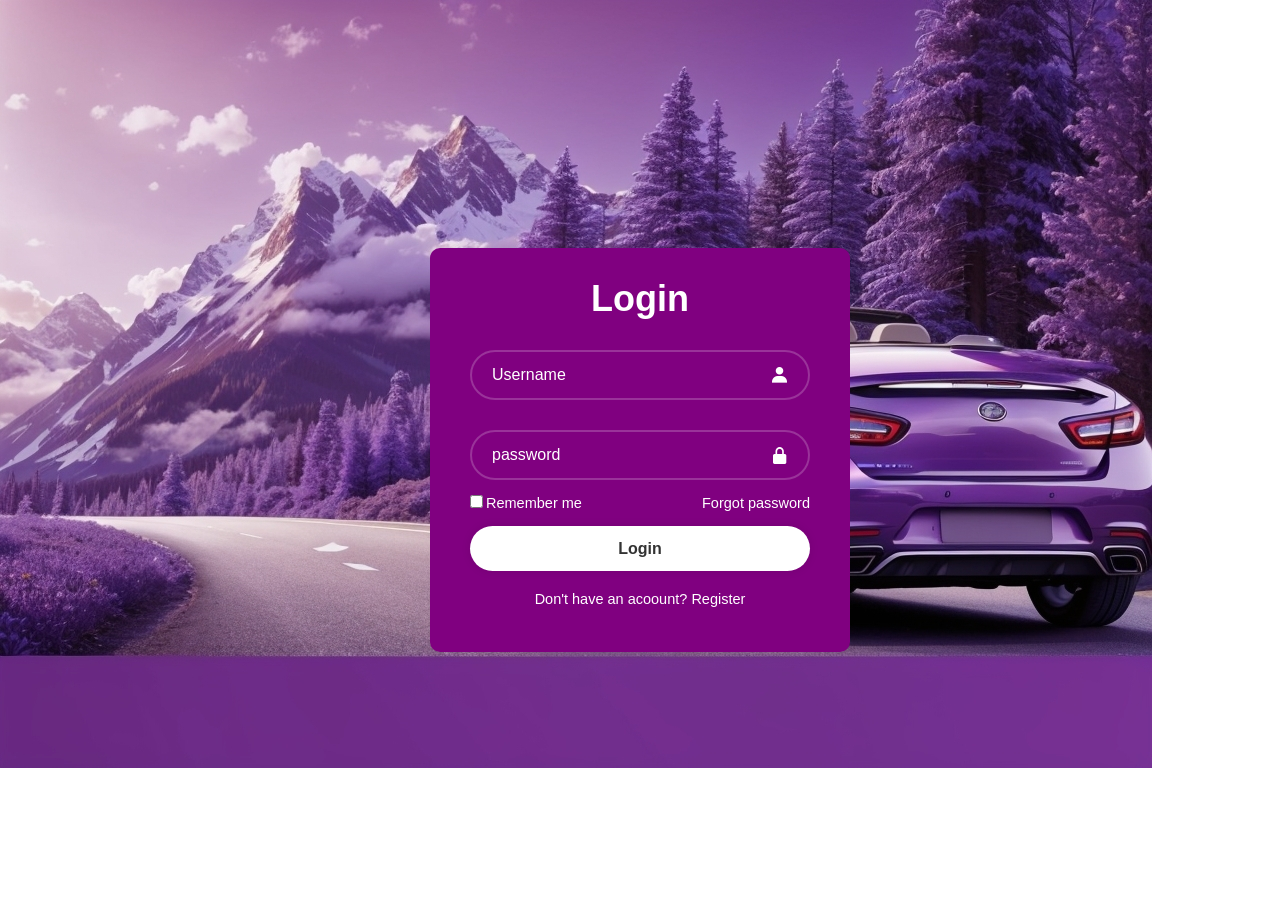
<file: index.html>
<!DOCTYPE html>
<html lang="en">
<head>
    <meta charset="UTF-8">
    <meta name="viewport" content="width=device-width, initial-scale=1.0">
    <title>Document</title>
    <link rel="stylesheet" href="style.css">
    <link href='https://unpkg.com/boxicons@2.1.4/css/boxicons.min.css' rel='stylesheet'>
</head>
<body>
    <div class="wrapper">
        <form action="">
            <h1>Login</h1>
            <div class="input-box">
                <input type="text" placeholder="Username" required>
                <i class='bx bxs-user'></i>
            </div>
            <div class="input-box">
                <input type="password" placeholder="password" required>
                <i class='bx bxs-lock-alt'></i>
            </div>

            <div class="remember-forgot">
                <label><input type="checkbox">Remember me</label>
                <a href="#">Forgot password</a>
            </div>

            <button type="submit" class="btn">Login</button>

            <div class="register-link">
                <p>Don't have an acoount?
                    <a href="#">Register</a>
                </p>
            </div>
        </form>
    </div>
</body>
</html>
</file>
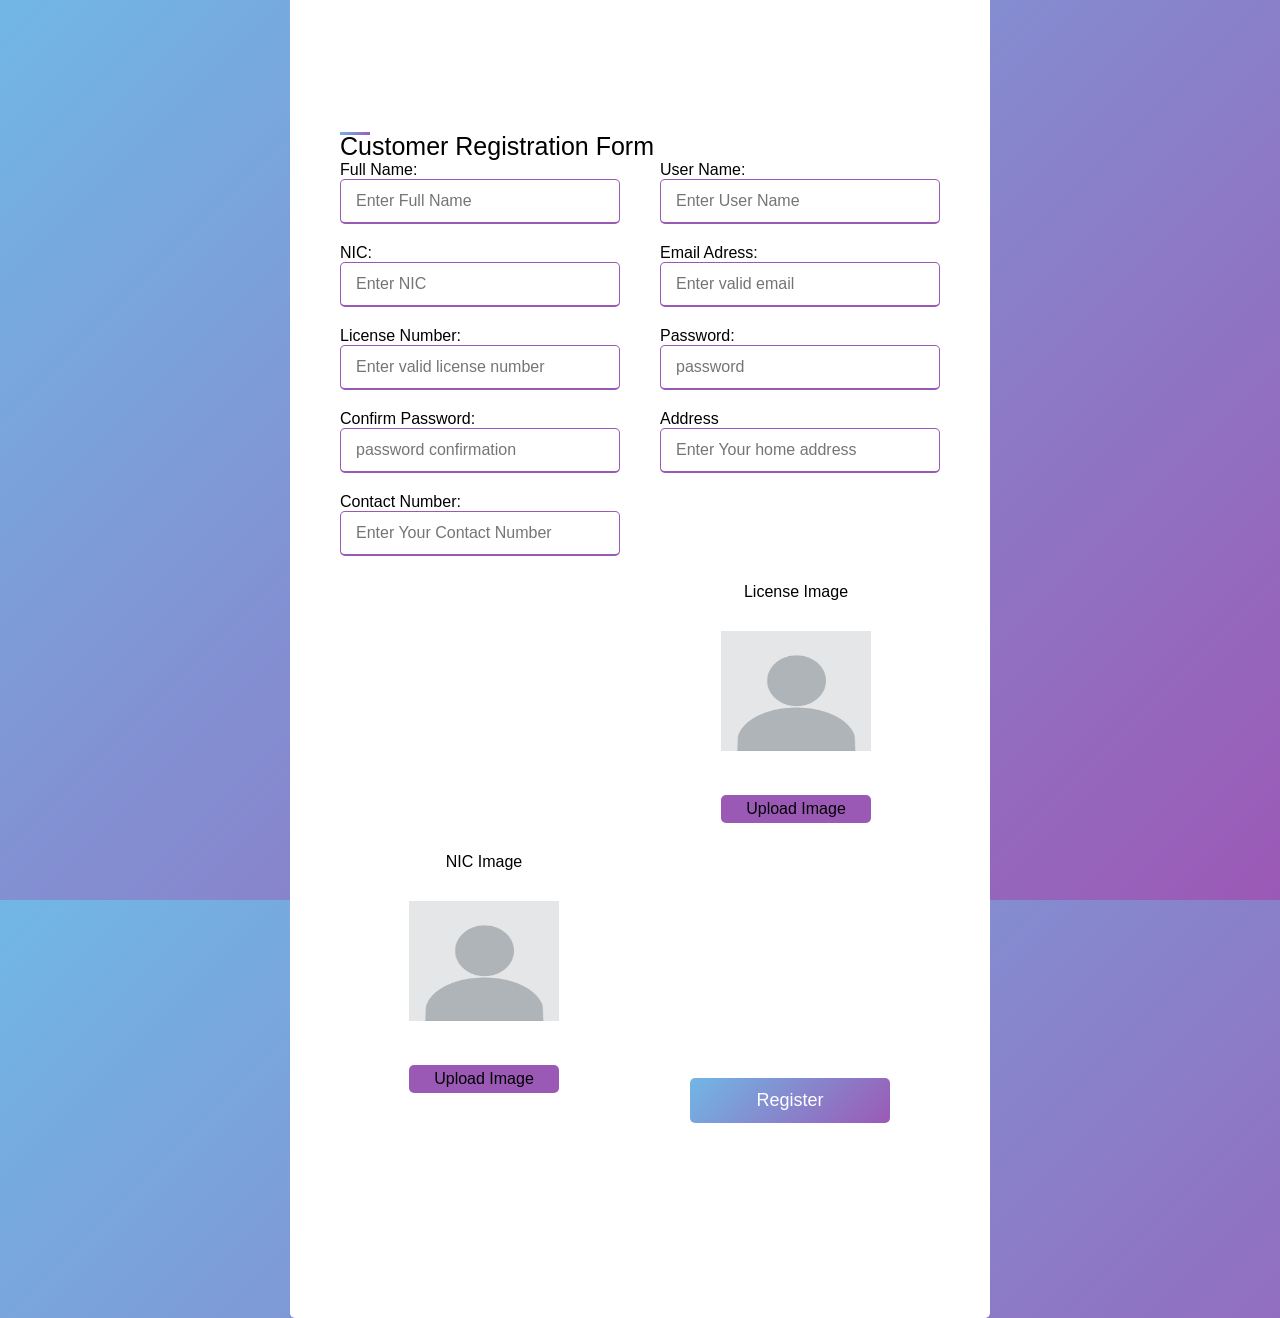
<file: customeform/index.html>
<!DOCTYPE html>
<html lang="en">
<head>
    <meta charset="UTF-8">
    <meta name="viewport" content="width=device-width, initial-scale=1.0">
    <link rel="stylesheet" href="styles.css">
    <title>Customer Registration</title>
</head>
<body>
    <div class="container">
        <h1>Customer Registration Form</h1>
        <form action="#">
            <div class="user-details">
                <div class="input-box">
                    <span class="details">Full Name:</label>
                        <input type="text" name="fullname" placeholder="Enter Full Name">
                </div>

                <div class="input-box">
                    <span class="details">User Name:</label>
                        <input type="text" name="username" placeholder="Enter User Name">
                </div>

                <div class="input-box">
                    <span class="details">NIC:</label>
                        <input type="text" name="nic" placeholder="Enter NIC">
                </div>

                <div class="input-box">
                    <span class="details">Email Adress:</label>
                        <input type="text" name="email" placeholder="Enter valid email">
                </div>

                <div class="input-box">
                    <span class="details">License Number:</label>
                        <input type="text" name="licensenumber" placeholder="Enter valid license number">
                </div>

                <div class="input-box">
                    <span class="details">Password:</label>
                        <input type="password" name="password" placeholder="password">
                </div>

                <div class="input-box">
                    <span class="details">Confirm Password:</label>
                        <input type="password" name="password confirm" placeholder="password confirmation">
                </div>

                <div class="input-box">
                    <span class="details">Address</label>
                        <input type="text" name="address" placeholder="Enter Your home address">
                </div>

                <div class="input-box">
                    <span class="details">Contact Number:</label>
                        <input type="text" name="telenum" placeholder="Enter Your Contact Number">
                </div>
            
           
                <div class="license">
                    <div class="card">
                        <p>License Image</p>
                        <img src="profile.png" id="licenseID">
                        <label for="input-file"> Upload Image</label>
                        <input type="file" accept="image/jpeg, image/jpg,image/png" id="input-file">
                    </div>
                </div>

                <div class="license">
                    <div class="card">
                        <p>NIC Image</p>
                        <img src="profile.png" id="licenseID">
                        <label for="input-file"> Upload Image</label>
                        <input type="file" accept="image/jpeg, image/jpg,image/png" id="input-file">
                    </div>
                </div>

            </div>
            <div class="button">
                <input type="button" value="Register">
            </div>
        </form>
    </div>
    <script>
        let license = document.getElementById("licenseID");
        let inputFile = document.getElementById("input-file");
        inputFile.onchange = function(){
            license.src = URL.createObjectURL(inputFile.files[0]);
        }
    </script>
</body>
</html>
</file>
<file: style.css>
*{
    margin: 0;
    padding: 0;
    box-sizing: border-box;
    font-family: "Poppins",sans-serif;
}

body{
    display: flex;
    justify-content: center;
    align-items: center;
    min-height: 100vh;
    background: green;
    background: url('carimage.jpg') no-repeat;
    width: 100%;
}

.wrapper{
    width: 420px;
    background: purple;
    color: white;
    border-radius: 10px;
    padding: 30px 40px;
}

.wrapper h1{
    font-size: 36px;
    text-align: center;
}

.wrapper .input-box{
    position: relative;
    width: 100%;
    height: 50px;
    margin: 30px 0;
}

.input-box input{
    width: 100%;
    height: 100%;
    background: transparent;
    border: none;
    outline: none;
    border: 2px solid rgba(255,255,255,.2);
    border-radius: 40px;
    font-size: 16px;
    color: white;
    padding: 20px 45px 20px 20px;
}

.input-box input::placeholder{
    color: white;
}

.input-box i {
    position: absolute;
    right: 20px;
    top: 50%;
    transform: translateY(-50%);
    font-size: 20px;
}

.wrapper .remember-forgot{
    display: flex;
    justify-content: space-between;
    font-size: 14.5px;
    margin: -15px 0 15px;
}

.remember-forgot label input{
    accent-color: #fff;
    margin-right: 3px;
}

.remember-forgot a{
    color: #fff;
    text-decoration: none;
}

.remember-forgot a:hover{
    text-decoration: underline;
}

.wrapper .btn{
    width: 100%;
    height: 45px;
    background: #fff;
    border: none;
    outline: none;
    border-radius: 40px;
    box-shadow: 0 0 10px rgba(0, 0, 0, .1);
    cursor: pointer;
    font-size: 16px;
    color: #333;
    font-weight: 600;
}

.wrapper .register-link{
    font-size: 14.5px;
    text-align: center;
    margin:20px 0 15px;
}

.register-link p a {
    color: #fff;
    text-decoration: none;
    margin-top: 20px;
}

.register-link p a:hover{
    text-decoration: underline;
}
</file>
<file: customeform/styles.css>
*{
    margin: 0;
    padding: 0;
    box-sizing: border-box;
    font-family: 'Poppins',sans-serif;
}
body{
    display: flex;
    height: 100vh;
    justify-content: center;
    align-items: center;
    background: linear-gradient(135deg,#71b7e6,#9b59b6);
}
.container{
    max-width: 700px;
    width: 100%;
    background: #fff;
    padding: 550px 50px 150px  ;
    border-radius: 5px;
}

.container h1{
    font-size: 25px;
    font-weight: 500;
}

.container h1::before{
    content: '';
    position: absolute;
    height: 3px;
    width: 30px;
    background: linear-gradient(135deg,#71b7e6,#9b59b6);
}

.container form .user-details{
    display: flex;
    flex-wrap: wrap;
    justify-content: space-between;
}

form .user-details .input-box{
    margin-bottom: 15px;
    width: calc(100% / 2 - 20px);
}
.user-details .input-box .details{
    display: block;
    font-weight: 500;
    margin-bottom: 5px;
}
form .user-details .input-box input{
    height: 45px;
    width: 100%;
    outline: none;
    border-radius: 5px;
    border: 1px solid #ccc;
    padding-left: 15px;
    font-size: 16px;
    border-bottom-width: 2px;
    transition: all 0.3s ease;
}

.user-details .input-box input:focus,
.user-details .input-box input:valid{
    border-color: #9b59b6;
}

.license{
    width: 48%;
    height: 30vh;
    display: flex;
    align-items: center;
    justify-content: center;
}
.card{
    position: relative;
    top: 80px;
    width: 400px;
    background: #fff;
    padding: 0px;
    text-align: center;
}
.card img{
    width: 150px;
    height: 120px;
    margin-top: 30px;
    margin-bottom: 30px;
}
label{
    display: block;
    width: 150px;
    background: #9b59b6;
    padding: 5px;
    margin: 10px auto;
    border-radius: 5px;
    cursor: pointer;
}
.card input{
    display: none;
}

form .button{
    height: 45px;
    margin: 45px 0;
    padding: 0 0 0 350px;
}
form .button input{
    height: 100%;
    width: 80%;
    outline: none;
    color: #fff;
    border: none;
    font-size: 18px;
    font-weight: 500;
    border-radius: 5px;
    letter-spacing: 1p;
    cursor: pointer;
    background: linear-gradient(135deg,#71b7e6,#9b59b6);
}

form .button input:hover{
    background: linear-gradient(135deg,#71b7e6,#9b59b6);
}
</file>
